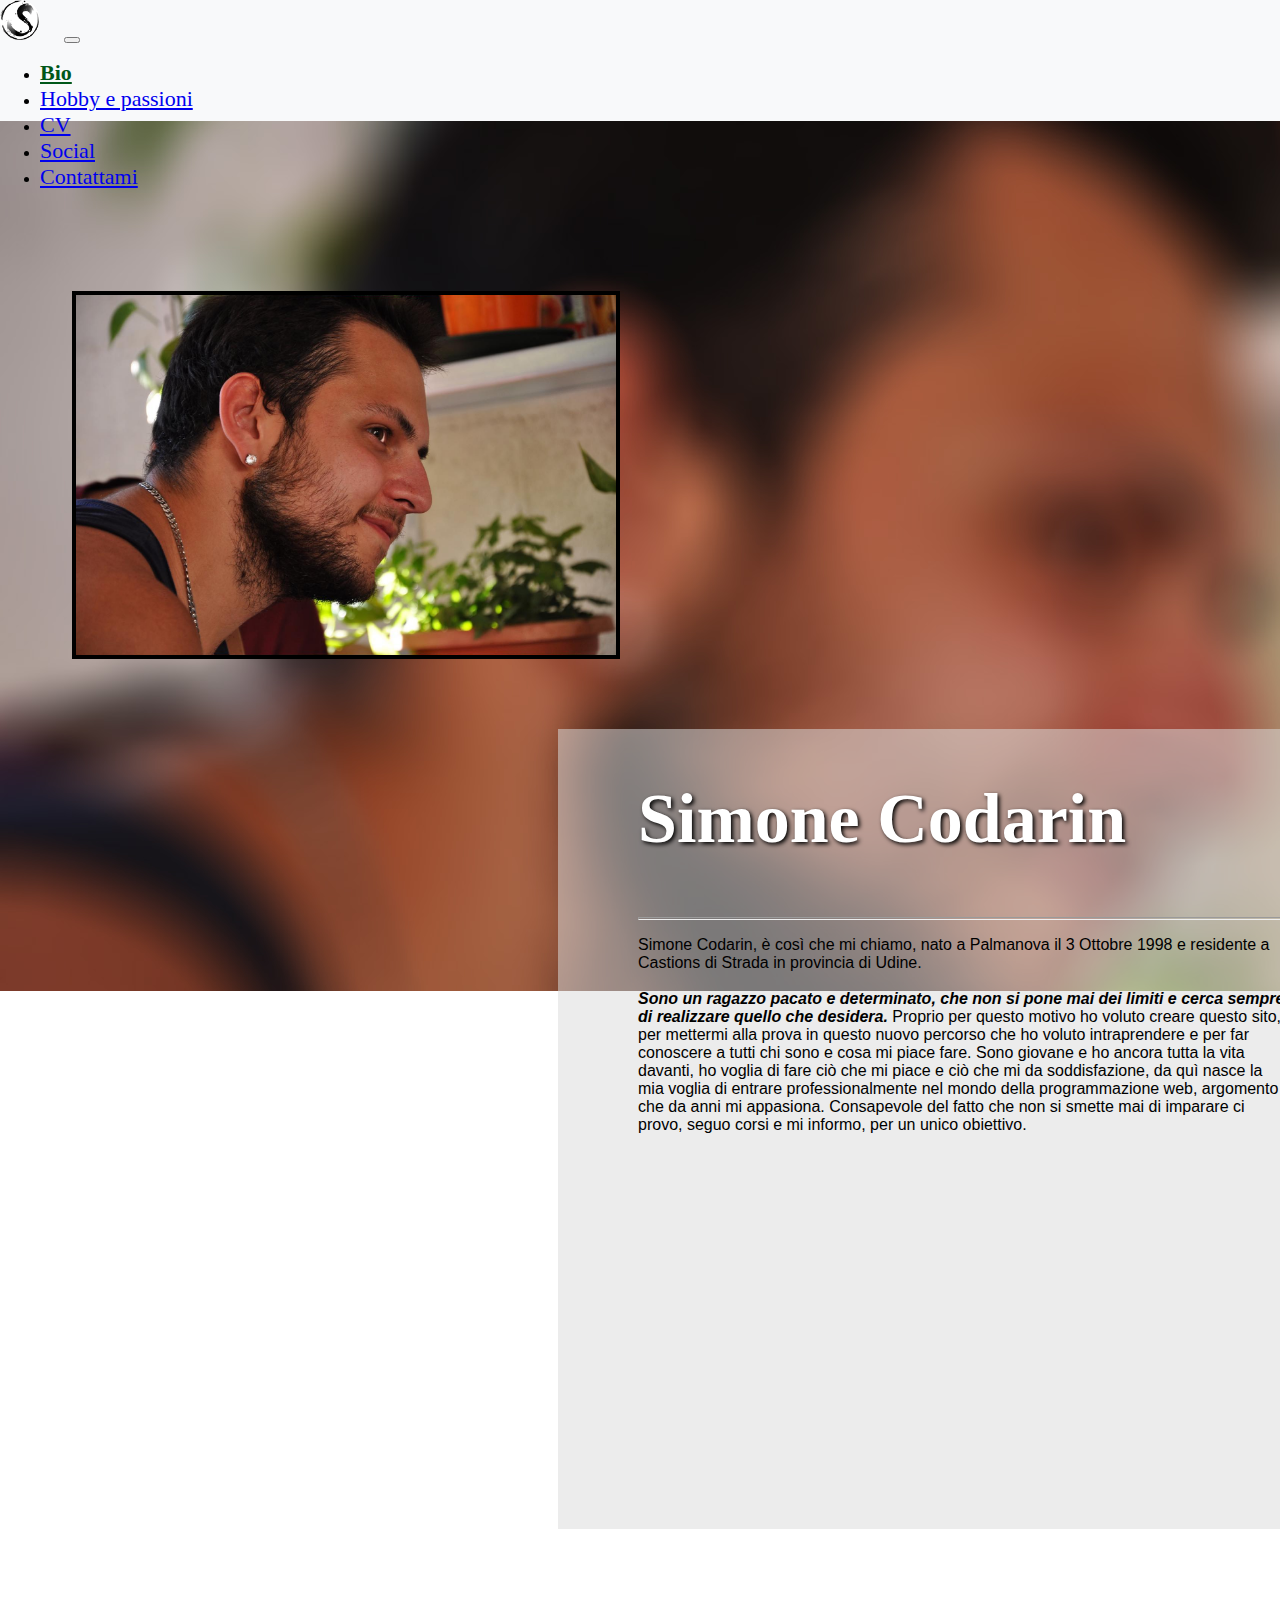
<file: index.html>
<!doctype html>
  <head>
    <meta charset="utf-8">
    <meta name="viewport" content="width=device-width, initial-scale=1">
    <title>Simone Codarin</title>
    <link rel="stylesheet" href="assets/css/style.css">
    <link rel="shortcut icon" href="assets/img/logo.png">
    <link href="https://cdn.jsdelivr.net/npm/bootstrap@5.2.0/dist/css/bootstrap.min.css" rel="stylesheet" integrity="sha384-gH2yIJqKdNHPEq0n4Mqa/HGKIhSkIHeL5AyhkYV8i59U5AR6csBvApHHNl/vI1Bx" crossorigin="anonymous">

  </head>
  <body data-spy="scroll" data-target="#navbarNav" data-offset="20">
    <nav class="navbar navbar-expand-lg bg-light fixed-top">
        <div class="container-fluid">
            <a class="navbar-brand justify-content-center">
                <a href="#"><img src="assets/img/logo.png" alt="logo" width="40" height="40" id="logo"></a>
                <button class="navbar-toggler" type="button" data-bs-toggle="collapse" data-bs-target="#navbarNav" aria-controls="navbarNav" aria-expanded="false" aria-label="Toggle navigation">
                <span class="navbar-toggler-icon"></span>
                </button>
            </a>
          </button>
          <div class="collapse navbar-collapse" id="navbarNav">
            <ul class="navbar-nav">
              <li class="nav-item">
                <a class="nav-link" href="#" id="active">Bio</a>
              </li>
              <li class="nav-item">
                <a class="nav-link" href="hobby.html">Hobby e passioni</a>
              </li>
              <li class="nav-item">
                <a class="nav-link" href="cv.html">CV</a>
              </li>
              <li class="nav-item">
                <a class="nav-link" href="social.html">Social</a>
              </li>
              <li class="nav-item">
                <a class="nav-link" href="contatti.html">Contattami</a>
              </li>
            </ul>
          </div>
        </div>
    </nav>

    <div class="bio_cont">
      <div id="bio">
        <img src="assets/img/io.png" alt="io" id="io_foto">
        <div id="biografia">
          <h1>Simone Codarin</h1><br><br>
          <hr>
            <p class="mia_bio">Simone Codarin, è così che mi chiamo, nato a Palmanova il 3 Ottobre 1998  e residente a Castions di Strada in provincia di Udine.<br><br>
              <b><i>Sono un ragazzo pacato e determinato, che non si pone mai dei limiti e cerca sempre di realizzare quello che desidera.</i></b>
              Proprio per questo motivo ho voluto creare questo sito, per mettermi alla prova in questo nuovo percorso che ho voluto intraprendere e 
              per far conoscere a tutti chi sono e cosa mi piace fare. Sono giovane e ho ancora tutta la vita davanti, ho voglia di fare ciò che 
              mi piace e ciò che mi da soddisfazione, da quì nasce la mia voglia di entrare professionalmente nel mondo della programmazione web, argomento 
              che da anni mi appasiona.
              Consapevole del fatto che non si smette mai di imparare ci provo, seguo corsi e mi informo, per un unico obiettivo.
              <br><br>
            </p>
        </div>
      </div>  
    </div>

    <script src="https://cdn.jsdelivr.net/npm/bootstrap@5.2.0/dist/js/bootstrap.bundle.min.js" integrity="sha384-A3rJD856KowSb7dwlZdYEkO39Gagi7vIsF0jrRAoQmDKKtQBHUuLZ9AsSv4jD4Xa" crossorigin="anonymous"></script>
  </body>
</html>
</file>
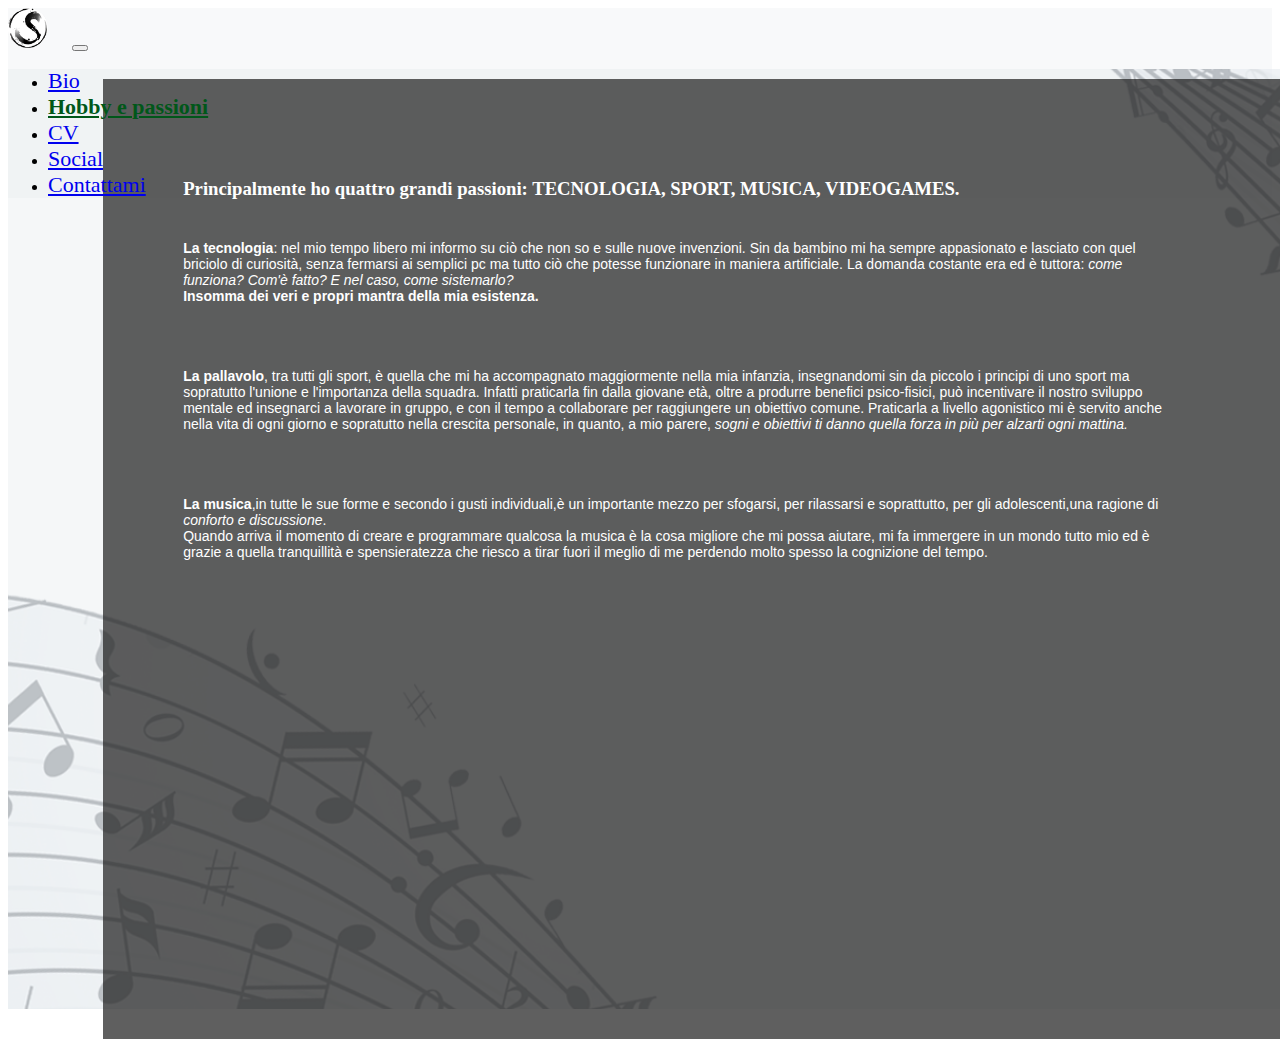
<file: assets/hobby/index.html>
<!DOCTYPE html>
<head>
    <meta charset="UTF-8">
    <meta http-equiv="X-UA-Compatible" content="IE=edge">
    <meta name="viewport" content="width=device-width, initial-scale=1.0">
    <link rel="stylesheet" href="style.css">
    <link rel="shortcut icon" href="img/logo.png">
    <link href="https://cdn.jsdelivr.net/npm/bootstrap@5.2.0/dist/css/bootstrap.min.css" rel="stylesheet" integrity="sha384-gH2yIJqKdNHPEq0n4Mqa/HGKIhSkIHeL5AyhkYV8i59U5AR6csBvApHHNl/vI1Bx" crossorigin="anonymous">
    <title>Hobby e passioni</title>
</head>
<body data-spy="scroll" data-target="#navbarNav" data-offset="20">
    <nav class="navbar navbar-expand-lg bg-light fixed-top">
        <div class="container-fluid">
            <a class="navbar-brand justify-content-center">
                <a href="../../index.html"><img src="../img/logo.png" alt="logo" width="40" height="40" id="logo"></a>
                <button class="navbar-toggler" type="button" data-bs-toggle="collapse" data-bs-target="#navbarNav" aria-controls="navbarNav" aria-expanded="false" aria-label="Toggle navigation">
                <span class="navbar-toggler-icon"></span>
                </button>
            </a>
          </button>
          <div class="collapse navbar-collapse" id="navbarNav">
            <ul class="navbar-nav">
              <li class="nav-item">
                <a class="nav-link" href="../../index.html">Bio</a>
              </li>
              <li class="nav-item">
                <a class="nav-link" href="index.html" id="active">Hobby e passioni</a>
              </li>
              <li class="nav-item">
                <a class="nav-link" href="../cv/index.html">CV</a>
              </li>
              <li class="nav-item">
                <a class="nav-link" href="../social/index.html">Social</a>
              </li>
              <li class="nav-item">
                <a class="nav-link" href="../contatti/index.html">Contattami</a>
              </li>
            </ul>
          </div>
        </div>
    </nav>

    <div class="hobby_cont">
        <div id="passioni">
          <img src="img/io_volley.png" alt="pallavolo" id="io_pallavolo">
        <div id="hobby">
          <h3>Principalmente ho quattro grandi passioni: TECNOLOGIA, SPORT, MUSICA, VIDEOGAMES.<br><br></h3>
          <div id="paragrafo1">
            <p><b>La tecnologia</b>: nel mio tempo libero mi informo su ciò che non so e sulle nuove invenzioni. 
              Sin da bambino mi ha sempre appasionato e lasciato con quel briciolo di curiosità, senza fermarsi ai semplici pc ma tutto ciò che potesse funzionare in maniera artificiale. La domanda costante era ed è tuttora:<i> come funziona? Com'è fatto? E nel caso, come sistemarlo?</i><br>
              <b>Insomma dei veri e propri mantra della mia esistenza.</b>
            </p><br><br>
          </div>
          <div id="paragrafo2">
            <p><b>La pallavolo</b>, tra tutti gli sport, è quella che mi ha accompagnato maggiormente nella mia infanzia, insegnandomi sin da piccolo i principi di uno sport ma sopratutto l'unione e l'importanza della squadra.
              Infatti praticarla fin dalla giovane età, oltre a produrre benefici psico-fisici, può incentivare il nostro sviluppo mentale
              ed insegnarci a lavorare in gruppo, e con il tempo a collaborare per raggiungere un obiettivo comune. Praticarla a livello agonistico mi è servito
              anche nella vita di ogni giorno e sopratutto nella crescita personale, in quanto, a mio parere, <i>sogni e obiettivi ti danno quella forza in più per alzarti ogni mattina.</i>
            </p>
          </div>
          <br><br>
          <div id="paragrafo3">
            <p><b>La musica</b>,in tutte le sue forme e secondo i gusti individuali,è un importante mezzo per sfogarsi, per rilassarsi e soprattutto, per gli
              adolescenti,una ragione di <i>conforto e discussione</i>. <br>Quando arriva il momento di creare e programmare qualcosa la musica è la cosa migliore
              che mi possa aiutare, mi fa immergere in un mondo tutto mio ed è grazie a quella tranquillità e spensieratezza che riesco a tirar fuori il
              meglio di me perdendo molto spesso la cognizione del tempo.  
            </p>
            </p>
          </div>
        </div>
        </div>
      </div>
      <script src="https://cdn.jsdelivr.net/npm/bootstrap@5.2.0/dist/js/bootstrap.bundle.min.js" integrity="sha384-A3rJD856KowSb7dwlZdYEkO39Gagi7vIsF0jrRAoQmDKKtQBHUuLZ9AsSv4jD4Xa" crossorigin="anonymous"></script>      
</body>
</html>
</file>
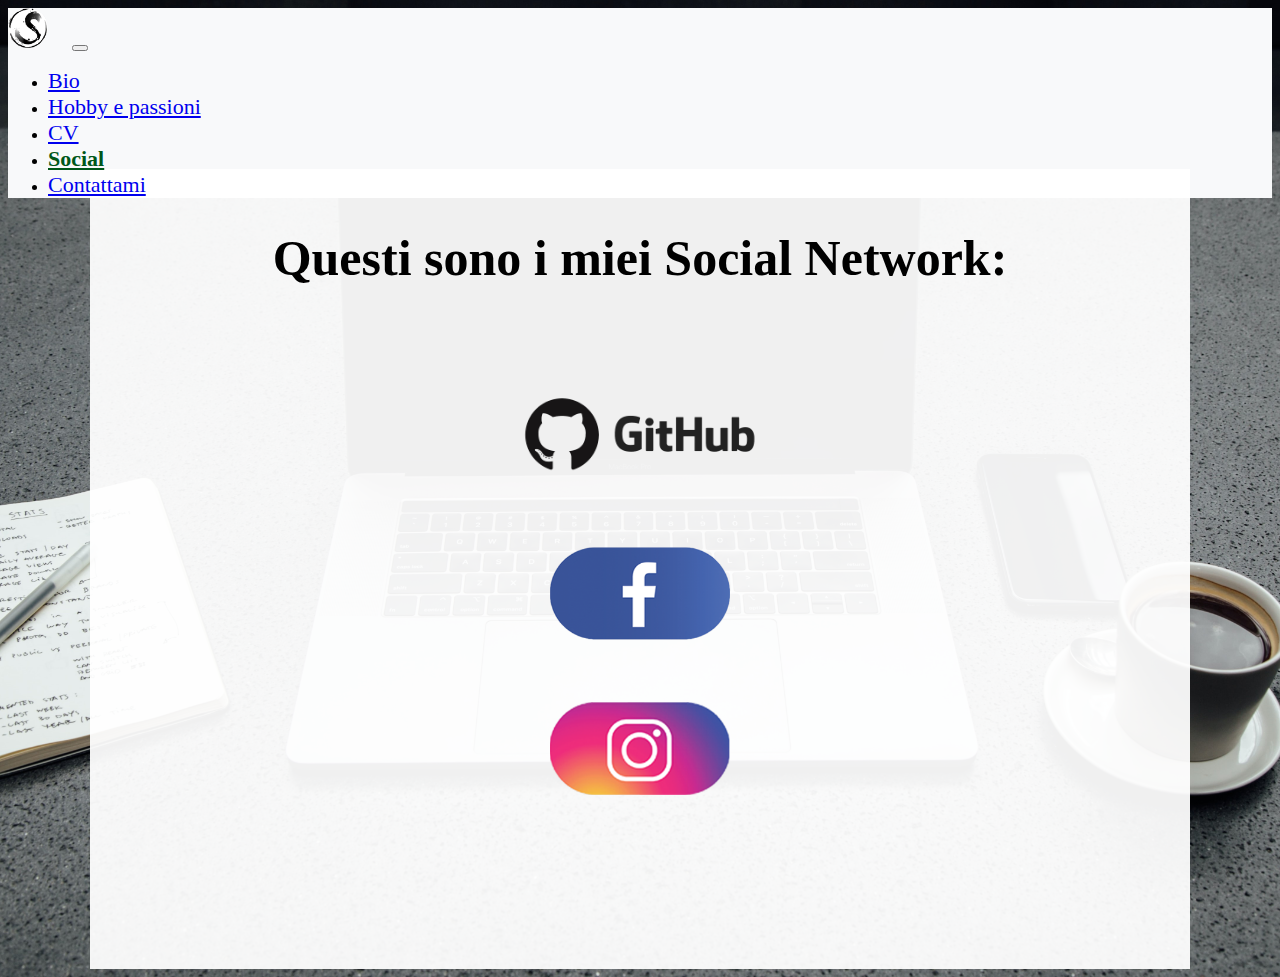
<file: assets/social/index.html>
<!DOCTYPE html>
    <head>
        <title>Social Network</title>
        <meta charset="UTF-8">
        <meta name="viewport" content="width=device-width, initial-scale=1">
        <link href="style.css" rel="stylesheet">
        <link rel="shortcut icon" href="img/logo.png">
        <link href="https://cdn.jsdelivr.net/npm/bootstrap@5.2.0/dist/css/bootstrap.min.css" rel="stylesheet" integrity="sha384-gH2yIJqKdNHPEq0n4Mqa/HGKIhSkIHeL5AyhkYV8i59U5AR6csBvApHHNl/vI1Bx" crossorigin="anonymous">
    </head>
    <body data-spy="scroll" data-target="#navbarNav" data-offset="20">
        <nav class="navbar navbar-expand-lg bg-light fixed-top">
            <div class="container-fluid">
                <a class="navbar-brand justify-content-center">
                    <a href="../../index.html"><img src="../img/logo.png" alt="logo" width="40" height="40" id="logo"></a>
                    <button class="navbar-toggler" type="button" data-bs-toggle="collapse" data-bs-target="#navbarNav" aria-controls="navbarNav" aria-expanded="false" aria-label="Toggle navigation">
                    <span class="navbar-toggler-icon"></span>
                    </button>
                </a>
              </button>
              <div class="collapse navbar-collapse" id="navbarNav">
                <ul class="navbar-nav">
                  <li class="nav-item">
                    <a class="nav-link" href="../../index.html#bio">Bio</a>
                  </li>
                  <li class="nav-item">
                    <a class="nav-link" href="../hobby/index.html">Hobby e passioni</a>
                  </li>
                  <li class="nav-item">
                    <a class="nav-link" href="../cv/index.html">CV</a>
                  </li>
                  <li class="nav-item">
                    <a class="nav-link" href="index.html" id="active">Social</a>
                  </li>
                  <li class="nav-item">
                    <a class="nav-link" href="../contatti/index.html">Contattami</a>
                  </li>
                </ul>
              </div>
            </div>
        </nav>

        <div class="endBar" id="social">
            <h1>Questi sono i miei Social Network:</h1>
            <p><a href="https://github.com/SimoCoda" target="_blank"><img src="img/github.png" class="logo_social ghithub"></a></p>
            <p><a href="https://www.facebook.com/simone.codarin.3/" target="_blank"><img src="img/face.png" class="logo_social face"></a></p>
            <p><a href="https://www.instagram.com/simone_codarin/" target="_blank"><img src="img/insta.png" class="logo_social insta"></a></p>
           
        </div>
        <script src="https://cdn.jsdelivr.net/npm/bootstrap@5.2.0/dist/js/bootstrap.bundle.min.js" integrity="sha384-A3rJD856KowSb7dwlZdYEkO39Gagi7vIsF0jrRAoQmDKKtQBHUuLZ9AsSv4jD4Xa" crossorigin="anonymous"></script>    
    </body>
</html>
</file>
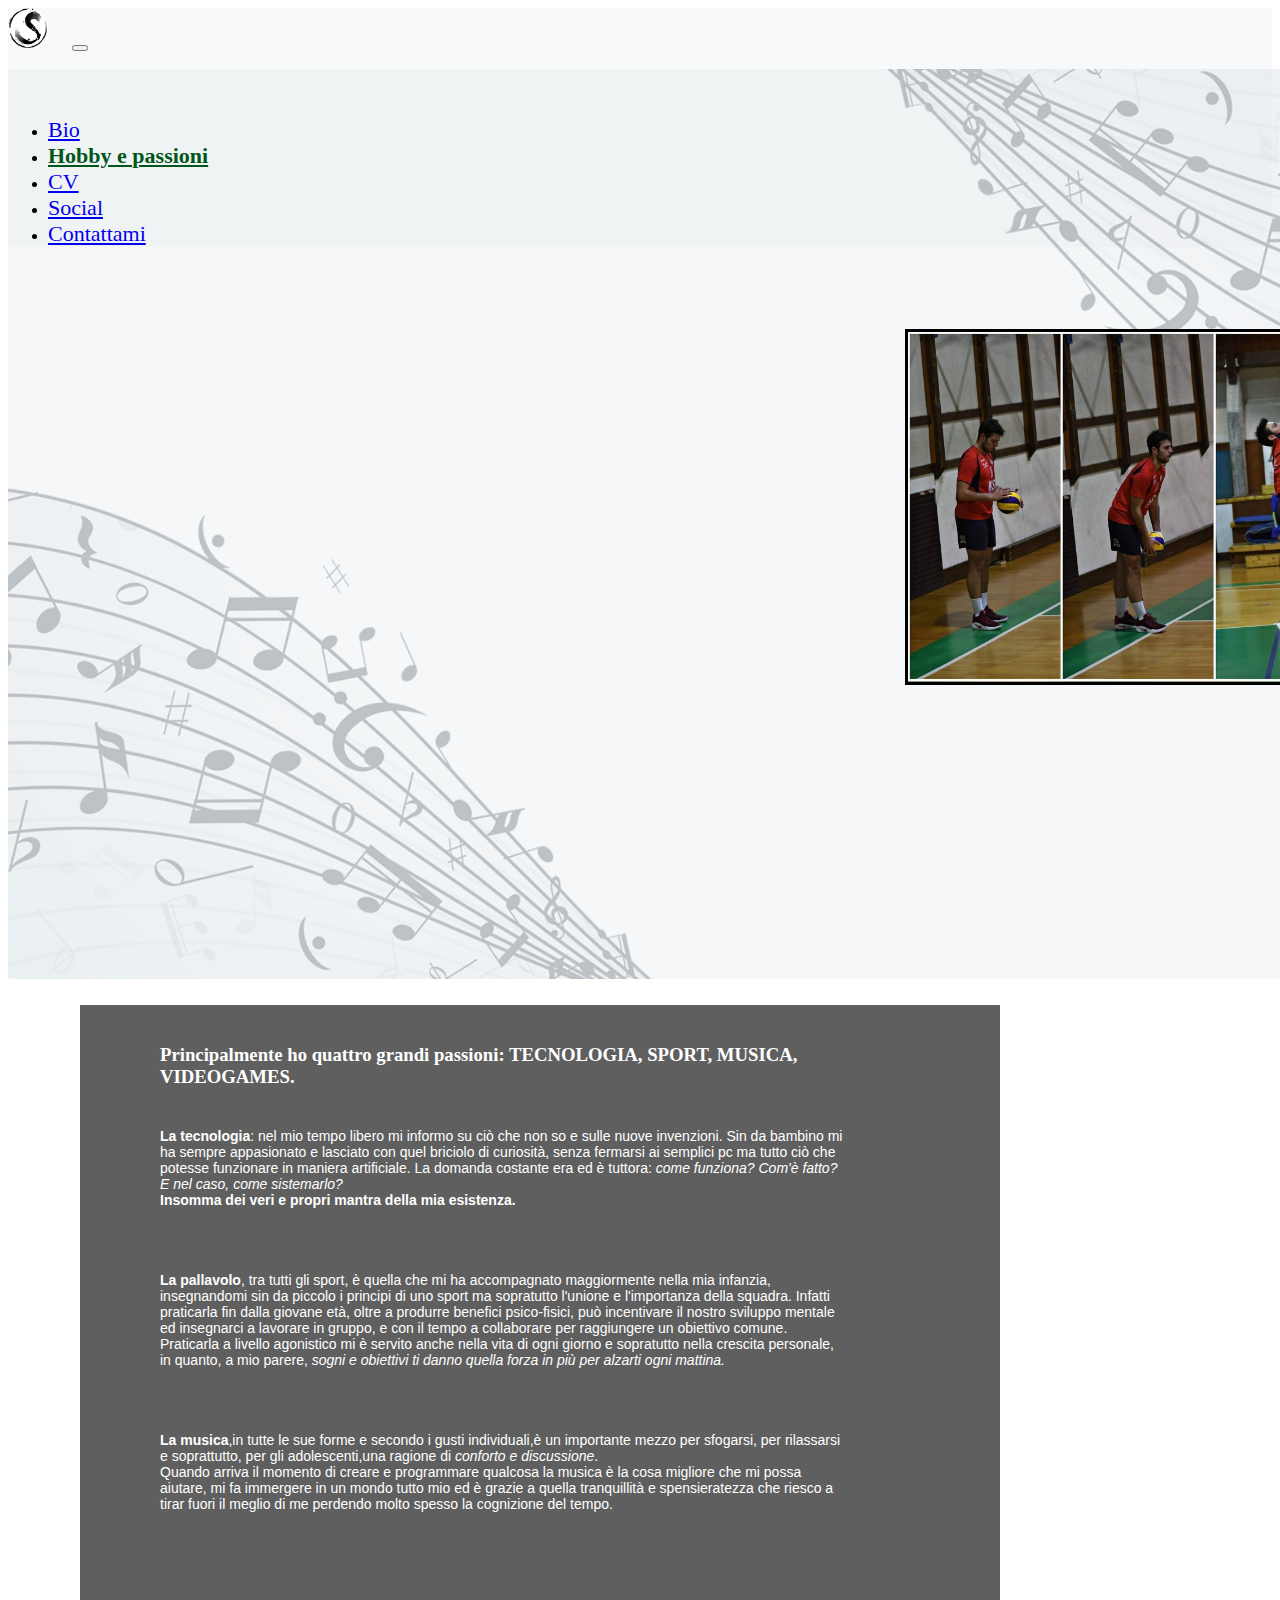
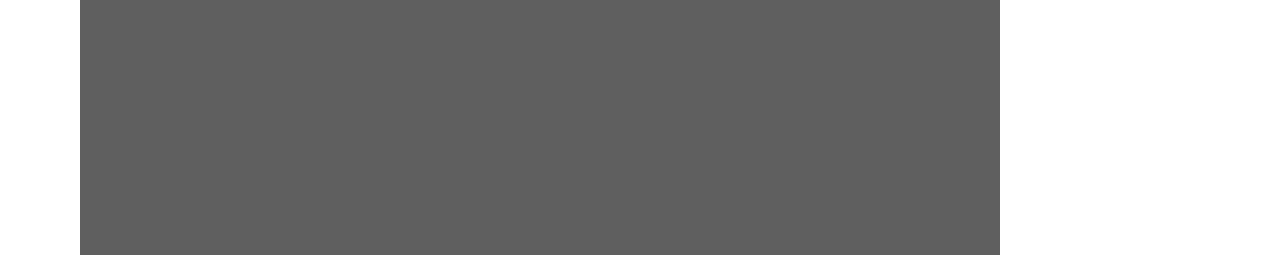
<file: hobby.html>
<!DOCTYPE html>
<head>
    <meta charset="UTF-8">
    <meta http-equiv="X-UA-Compatible" content="IE=edge">
    <meta name="viewport" content="width=device-width, initial-scale=1.0">
    <link rel="stylesheet" href="assets/css/style_hobby.css">
    <link rel="shortcut icon" href="assets/hobby/img/logo.png">
    <link href="https://cdn.jsdelivr.net/npm/bootstrap@5.2.0/dist/css/bootstrap.min.css" rel="stylesheet" integrity="sha384-gH2yIJqKdNHPEq0n4Mqa/HGKIhSkIHeL5AyhkYV8i59U5AR6csBvApHHNl/vI1Bx" crossorigin="anonymous">
    <title>Hobby e passioni</title>
</head>
<body data-spy="scroll" data-target="#navbarNav" data-offset="20">
    <nav class="navbar navbar-expand-lg bg-light fixed-top">
        <div class="container-fluid">
            <a class="navbar-brand justify-content-center">
                <a href="index.html"><img src="assets/img/logo.png" alt="logo" width="40" height="40" id="logo"></a>
                <button class="navbar-toggler" type="button" data-bs-toggle="collapse" data-bs-target="#navbarNav" aria-controls="navbarNav" aria-expanded="false" aria-label="Toggle navigation">
                <span class="navbar-toggler-icon"></span>
                </button>
            </a>
          </button>
          <div class="collapse navbar-collapse" id="navbarNav">
            <ul class="navbar-nav">
              <li class="nav-item">
                <a class="nav-link" href="index.html">Bio</a>
              </li>
              <li class="nav-item">
                <a class="nav-link" href="hobby.html" id="active">Hobby e passioni</a>
              </li>
              <li class="nav-item">
                <a class="nav-link" href="cv.html">CV</a>
              </li>
              <li class="nav-item">
                <a class="nav-link" href="social.html">Social</a>
              </li>
              <li class="nav-item">
                <a class="nav-link" href="contatti.html">Contattami</a>
              </li>
            </ul>
          </div>
        </div>
    </nav>

    <div class="hobby_cont">
        <div id="passioni">
          <img src="assets/hobby/img/io_volley.png" alt="pallavolo" id="io_pallavolo">
        <div id="hobby">
          <h3>Principalmente ho quattro grandi passioni: TECNOLOGIA, SPORT, MUSICA, VIDEOGAMES.<br><br></h3>
          <div id="paragrafo1">
            <p><b>La tecnologia</b>: nel mio tempo libero mi informo su ciò che non so e sulle nuove invenzioni. 
              Sin da bambino mi ha sempre appasionato e lasciato con quel briciolo di curiosità, senza fermarsi ai semplici pc ma tutto ciò che potesse funzionare in maniera artificiale. La domanda costante era ed è tuttora:<i> come funziona? Com'è fatto? E nel caso, come sistemarlo?</i><br>
              <b>Insomma dei veri e propri mantra della mia esistenza.</b>
            </p><br><br>
          </div>
          <div id="paragrafo2">
            <p><b>La pallavolo</b>, tra tutti gli sport, è quella che mi ha accompagnato maggiormente nella mia infanzia, insegnandomi sin da piccolo i principi di uno sport ma sopratutto l'unione e l'importanza della squadra.
              Infatti praticarla fin dalla giovane età, oltre a produrre benefici psico-fisici, può incentivare il nostro sviluppo mentale
              ed insegnarci a lavorare in gruppo, e con il tempo a collaborare per raggiungere un obiettivo comune. Praticarla a livello agonistico mi è servito
              anche nella vita di ogni giorno e sopratutto nella crescita personale, in quanto, a mio parere, <i>sogni e obiettivi ti danno quella forza in più per alzarti ogni mattina.</i>
            </p>
          </div>
          <br><br>
          <div id="paragrafo3">
            <p><b>La musica</b>,in tutte le sue forme e secondo i gusti individuali,è un importante mezzo per sfogarsi, per rilassarsi e soprattutto, per gli
              adolescenti,una ragione di <i>conforto e discussione</i>. <br>Quando arriva il momento di creare e programmare qualcosa la musica è la cosa migliore
              che mi possa aiutare, mi fa immergere in un mondo tutto mio ed è grazie a quella tranquillità e spensieratezza che riesco a tirar fuori il
              meglio di me perdendo molto spesso la cognizione del tempo.  
            </p>
            </p>
          </div>
        </div>
        </div>
      </div>
      <script src="https://cdn.jsdelivr.net/npm/bootstrap@5.2.0/dist/js/bootstrap.bundle.min.js" integrity="sha384-A3rJD856KowSb7dwlZdYEkO39Gagi7vIsF0jrRAoQmDKKtQBHUuLZ9AsSv4jD4Xa" crossorigin="anonymous"></script>      
</body>
</html>
</file>
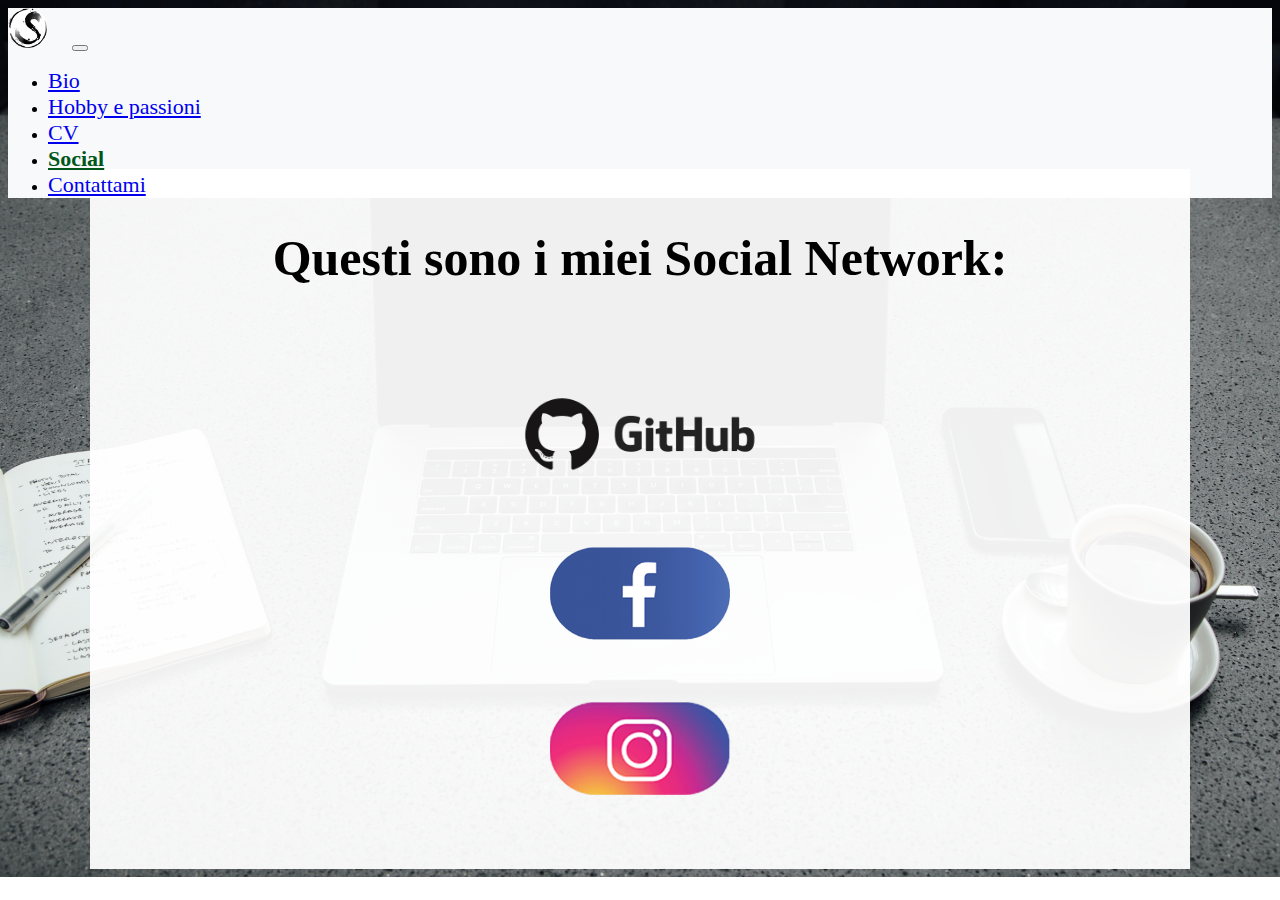
<file: social.html>
<!DOCTYPE html>
    <head>
        <title>Social Network</title>
        <meta charset="UTF-8">
        <meta name="viewport" content="width=device-width, initial-scale=1">
        <link href="assets/css/style_social.css" rel="stylesheet">
        <link rel="shortcut icon" href="assets/social/img/logo.png">
        <link href="https://cdn.jsdelivr.net/npm/bootstrap@5.2.0/dist/css/bootstrap.min.css" rel="stylesheet" integrity="sha384-gH2yIJqKdNHPEq0n4Mqa/HGKIhSkIHeL5AyhkYV8i59U5AR6csBvApHHNl/vI1Bx" crossorigin="anonymous">
    </head>
    <body data-spy="scroll" data-target="#navbarNav" data-offset="20">
        <nav class="navbar navbar-expand-lg bg-light fixed-top">
            <div class="container-fluid">
                <a class="navbar-brand justify-content-center">
                    <a href="index.html"><img src="assets/img/logo.png" alt="logo" width="40" height="40" id="logo"></a>
                    <button class="navbar-toggler" type="button" data-bs-toggle="collapse" data-bs-target="#navbarNav" aria-controls="navbarNav" aria-expanded="false" aria-label="Toggle navigation">
                    <span class="navbar-toggler-icon"></span>
                    </button>
                </a>
              </button>
              <div class="collapse navbar-collapse" id="navbarNav">
                <ul class="navbar-nav">
                  <li class="nav-item">
                    <a class="nav-link" href="index.html#bio">Bio</a>
                  </li>
                  <li class="nav-item">
                    <a class="nav-link" href="hobby.html">Hobby e passioni</a>
                  </li>
                  <li class="nav-item">
                    <a class="nav-link" href="cv.html">CV</a>
                  </li>
                  <li class="nav-item">
                    <a class="nav-link" href="social.html" id="active">Social</a>
                  </li>
                  <li class="nav-item">
                    <a class="nav-link" href="contatti.html">Contattami</a>
                  </li>
                </ul>
              </div>
            </div>
        </nav>

        <div class="endBar" id="social">
            <h1>Questi sono i miei Social Network:</h1>
            <p><a href="https://github.com/SimoCoda" target="_blank"><img src="assets/social/img/github.png" class="logo_social ghithub"></a></p>
            <p><a href="https://www.facebook.com/simone.codarin.3/" target="_blank"><img src="assets/social/img/face.png" class="logo_social face"></a></p>
            <p><a href="https://www.instagram.com/simone_codarin/" target="_blank"><img src="assets/social/img/insta.png" class="logo_social insta"></a></p>
           
        </div>
        <script src="https://cdn.jsdelivr.net/npm/bootstrap@5.2.0/dist/js/bootstrap.bundle.min.js" integrity="sha384-A3rJD856KowSb7dwlZdYEkO39Gagi7vIsF0jrRAoQmDKKtQBHUuLZ9AsSv4jD4Xa" crossorigin="anonymous"></script>    
    </body>
</html>
</file>
<file: assets/css/style.css>
body{
    margin: 0 auto;
    position: relative;
}
#logo{
    margin-right: 20px;
}
.navbar{
    height: 60px;
    border-bottom: 1px solid black;
}
.container-fluid{
    padding-left: 0px;
    background-color: #f8f9fa;
}
.nav-item a{
    font-size: 22px;
}
.nav-item a:hover{
    color: rgb(0, 87, 25);
}
#active{
    color: rgb(0, 87, 25);
    font-weight: bold;
}
.bio_cont{
    width: 1903px;
    height: 870px;
    margin: auto;
    margin-top: 60px;
    background-image: url("../img/copertina_bio.jpg");
}
#io_foto{
    height: 550px;
    margin-top: 90px;
    border: 4px solid black;
    float: left;
}
#bio{
    margin: auto;
    width: 90%;
}
#biografia{
    padding: 80px;
    height: 500px;
    width: 770px;
    margin-top: 110px;
    background-color: rgba(219, 219, 219, 0.533);
    float: right;
}
#bio h1{
    margin-top: -30px;
    font-size: 70px;
    color: white;
    text-shadow: 2px 2px 4px black;
    font-family: serif;
    font-weight: bold;
}
p{
    font-family: sans-serif;
    font-size: 14px;
}
#biografia hr{
    margin-top: -25px;
    height: 1px;
    color: white;
}
.mia_bio{
    text-align: left;
    width: auto;
    height: auto;
}
.mia_bio a{
    text-decoration: none;
    color: black;
}

/*VISUALIZZAZIONE DA LAPTOP*/
@media (max-width: 1800px) {
    .navbar-toggler{
        margin: 0 auto;
        margin-left: 0px;
    }
    #io_foto{
        height: 300px;
        
    }
    #biografia{
        height: 700px;
        width: 600px;
        margin: auto;
        float: none;
    }
}

@media (max-width: 1440px) {
    .navbar-toggler{
        margin: 0 auto;
        margin-left: 0px;
    }
    #io_foto{
        height: 360px;
        margin-right: 70px;
        margin-top: 170px;
        
    }
    #biografia{
        height: 640px;
        width: 650px;
        margin: 70px auto;
        float: right;
    }
    .mia_bio{
        font-size: 16px;
    }
    .bio_cont{
        width: 1440px;
    }
}

/*VISUALIZZAZIONE DA TABLET*/
@media (max-width: 980px) {
    #logo{
        margin-right: 15px;
    }
    .bio_cont{
        width: 820px;
        height: 1160px;
        margin: 0 auto;
        margin-top: 20px;
        margin-left: 0px;
        margin-right: 0px;
        background-repeat: no-repeat;
        background-size: cover;
    }
    #io_foto{
        height: 500px;
        float: none;
    }
    #biografia{
        height: 430px;
        width: 745px;
        margin: auto;
        margin-left: 0px;
        margin-top: 15px;
        float: none;
    }
    #biografia h1{
        font-size: 40px;
    }
    #biografia p{
        font-size: 15px;
    }
}

/*VISUALIZZAZIONE DA MOBILE ORIZZONTALE*/
@media (max-width: 767px) {


}

/*VISUALIZZAZIONE DA MOBILE VERTICALE*/
@media (max-width: 480px) {
    #logo{
        margin-right: 15px;
    }
    .navbar-brand{
        margin-left: -10px;
    }
    .navbar-toggler{
        margin: 0 auto;
        margin-left: 0px;
    }
    .bio_cont{
        width: 500px;
        height: 900px;
        margin-right: 0px;
        margin-top: -10px;
    }
    #io_foto{
        height: 220px;
        margin-bottom: 10px;        
    }
    #biografia{
        height: 465px;
        width: 325px;
        padding-left: 20px;
        padding-right: 20px;
        float: none;
    }
    #biografia h1{
        font-size: 20px;
    }
    #biografia p{
        font-size: 12px;
    }
    .mia_bio a{
        text-decoration: underline;
        color: black;
    }
}
</file>
<file: assets/hobby/style.css>
#logo{
    margin-right: 20px;
}
.navbar{
    height: 60px;
    border-bottom: 1px solid black;
}
.container-fluid{
    padding-left: 0px;
    background-color: #f8f9fa;
}
.nav-item a{
    font-size: 22px;
}
.nav-item a:hover{
    color: rgb(0, 87, 25);
}
#active{
    color: rgb(0, 87, 25);
    font-weight: bold;
}
.hobby_cont{
    width: 1903px;
    margin: auto;
    height: 930px;
    padding-top: 10px;
    background-image: url("img/musica_sfondo2.png");
    background-size: cover;
}
#io_pallavolo{
    height: 450px;
    margin-top: 200px;
    border: 3px solid black;
    float: right;
}
#passioni{
    margin: auto;
    width: 90%;
}
#hobby{
    padding: 80px;
    height: 700px;
    width: 1050px;
    margin-top: 90px;
    background-color: rgba(31, 31, 31, 0.712);
    float: left;
    color: white;
}
h3{
    font-family: serif;
}
.hobby_cont p{
    text-align: left;
    width: auto;
    font-size: 14px;
    font-family: sans-serif;
}
#paragrafo1{
    width: 90%;
}
#paragrafo2{
    width: 90%;
}
#paragrafo3{
    width: 90%;
}

/*VISUALIZZAZIONE DA LAPTOP*/
@media (max-width: 1800px) {
    .navbar-toggler{
        margin: 0 auto;
        margin-left: 0px;
    }
    #io_pallavolo{
        height: 300px;        
    }
    #hobby{
        height: 800px;
        width: 1100px;
        margin: auto;
        margin-left: 0px;
        float: none;
    }
}

/*VISUALIZZAZIONE DA TABLET*/
@media (max-width: 980px) {
    #logo{
        margin-right: 15px;
    }
    .hobby_cont{
        width: 820px;
        height: 1400px;
        margin: 0 auto;
        margin-left: 0px;
        margin-right: 0px;
    }
    #io_pallavolo{
        height: 530px;
        float: none;
        margin-top: 70px;
    }
    #hobby{
        height: 750px;
        width: 700px;
        padding: 40px;
        margin: auto;
        margin-left: 0px;
        margin-top: 15px;
        padding-top: 20px;
        float: none;
    }
    #hobby h3{
        font-size: 20px;        
    }
    #hobby p{
        font-size: 15px;
    }
}

/*VISUALIZZAZIONE DA MOBILE ORIZZONTALE*/
@media (max-width: 767px) {


}

/*VISUALIZZAZIONE DA MOBILE VERTICALE*/
@media (max-width: 480px) {
    #logo{
        margin-right: 15px;
    }
    .navbar-brand{
        margin-left: -10px;
    }
    .navbar-toggler{
        margin: 0 auto;
        margin-left: 0px;
    }
    .hobby_cont{
        width: 430px;
        height: 1530px;
    }
    #io_pallavolo{
        height: 244px;
        margin-bottom: 10px;
        margin-top: 60px;        
    }
    #hobby{
        height: 1150px;
        width: 320px;
        padding-top: 25px;
        padding-left: 20px;
        padding-right: 20px;
        margin-right: 0px;
        float: none;
    }
    #hobby h3{
        font-size: 15px;
    }
    #hobby p{
        font-size: 14px;
    }
}
</file>
<file: assets/social/style.css>
body{
    background-image: url("img/sfondo.jpg");
    background-size: cover;
    background-position: top;
    background-repeat: no-repeat;
}
#logo{
    margin-right: 20px;
}
.navbar{
    height: 60px;
    border-bottom: 1px solid black;
}
.container-fluid{
    padding-left: 0px;
    background-color: #f8f9fa;
}
.nav-item a{
    font-size: 22px;
}
.nav-item a:hover{
    color: rgb(0, 87, 25);
}
#active{
    color: rgb(0, 87, 25);
    font-weight: bold;
}
.endBar{
    text-align: center;
    height: 800px;
    width: 1100px;
    margin: auto;
    margin-top: 100px;
    background-color: rgba(255, 255, 255, 0.941);
}
.endBar h1{
    padding-top: 60px;
    font-size: 50px;
    font-family: serif;
    margin-bottom: 50px;
}
.endBar a{
    color: black;
}
p{
    font-size: 17px;
    font-family: sans-serif;
}
.logo_social{
    width: 180px;
    text-align: center;
    margin: 20px;
}
.ghithub{
    width: 280px;
    margin-bottom: -10px;
}

/*VISUALIZZAZIONE DA LAPTOP*/
@media (max-width: 1800px) {
    .navbar-toggler{
        margin: 0 auto;
        margin-left: 0px;
    }
}

/*VISUALIZZAZIONE DA TABLET*/
@media (max-width: 980px) {
    body{
        background-image: none;
        background-color: black;
    }
    #logo{
        margin-right: 15px;
    }
    .endBar{
        width: 830px;
        height: 250px;
        margin-left: 0px;
        margin-right: 0px;
    }
    .endBar h1{
        font-size: 50px;
    }
    .endBar p{
        font-size: 13px;
    }
}

/*VISUALIZZAZIONE DA MOBILE ORIZZONTALE*/
@media (max-width: 767px) {


}

/*VISUALIZZAZIONE DA MOBILE VERTICALE*/
@media (max-width: 480px) {
    body{
        background-image: none;
        background-color: black;
    }
    #logo{
        margin-right: 15px;
    }
    .navbar-brand{
        margin-left: -10px;
    }
    .navbar-toggler{
        margin: 0 auto;
        margin-left: 0px;
    }
    .endBar{
        width: 380px;
    }
    .endBar h1{
        font-size: 35px;
        padding-top: 10px;
    }
    .endBar p{
        font-size: 14px;
    }
}
</file>
<file: assets/css/style_hobby.css>
#logo{
    margin-right: 20px;
}
.navbar{
    height: 60px;
    border-bottom: 1px solid black;
}
.container-fluid{
    padding-left: 0px;
    background-color: #f8f9fa;
}
.nav-item a{
    font-size: 22px;
}
.nav-item a:hover{
    color: rgb(0, 87, 25);
}
#active{
    color: rgb(0, 87, 25);
    font-weight: bold;
}
.hobby_cont{
    width: 1903px;
    margin: auto;
    height: 930px;
    padding-top: 10px;
    background-image: url("../hobby/img/musica_sfondo2.png");
    background-size: cover;
}
#io_pallavolo{
    height: 450px;
    margin-top: 200px;
    border: 3px solid black;
    float: right;
}
#passioni{
    margin: auto;
    width: 90%;
}
#hobby{
    padding: 80px;
    height: 700px;
    width: 1050px;
    margin-top: 90px;
    background-color: rgba(31, 31, 31, 0.712);
    float: left;
    color: white;
}
h3{
    font-family: serif;
}
.hobby_cont p{
    text-align: left;
    width: auto;
    font-size: 14px;
    font-family: sans-serif;
}
#paragrafo1{
    width: 90%;
}
#paragrafo2{
    width: 90%;
}
#paragrafo3{
    width: 90%;
}

/*VISUALIZZAZIONE DA LAPTOP*/
@media (max-width: 1800px) {
    .navbar-toggler{
        margin: 0 auto;
        margin-left: 0px;
    }
    #io_pallavolo{
        height: 300px;        
    }
    #hobby{
        height: 800px;
        width: 1100px;
        margin: auto;
        margin-left: 0px;
        float: none;
    }
}

@media (max-width: 1440px) {
    .navbar-toggler{
        margin: 0 auto;
        margin-left: 0px;
        margin-bottom: 50px;
    }
    #io_pallavolo{
        height: 350px;
        margin: 250px auto;
    }
    #hobby{
        height: 750px;
        width: 760px;
        margin: auto;
        margin-top: 70px;
        margin-left: 0px;
        float: left;
        padding-top: 20px;
    }
    .hobby_cont{
        width: 1440px;
        height: 900px;
        padding-bottom: 0px;
    }
}

/*VISUALIZZAZIONE DA TABLET*/
@media (max-width: 980px) {
    #logo{
        margin-right: 15px;
    }
    .hobby_cont{
        width: 820px;
        height: 1400px;
        margin: 0 auto;
        margin-left: 0px;
        margin-right: 0px;
    }
    #io_pallavolo{
        height: 530px;
        float: none;
        margin-top: 70px;
    }
    #hobby{
        height: 750px;
        width: 700px;
        padding: 40px;
        margin: auto;
        margin-left: 0px;
        margin-top: 15px;
        padding-top: 20px;
        float: none;
    }
    #hobby h3{
        font-size: 20px;        
    }
    #hobby p{
        font-size: 15px;
    }
}

/*VISUALIZZAZIONE DA MOBILE ORIZZONTALE*/
@media (max-width: 767px) {


}

/*VISUALIZZAZIONE DA MOBILE VERTICALE*/
@media (max-width: 480px) {
    #logo{
        margin-right: 15px;
    }
    .navbar-brand{
        margin-left: -10px;
    }
    .navbar-toggler{
        margin: 0 auto;
        margin-left: 0px;
    }
    .hobby_cont{
        width: 430px;
        height: 1530px;
    }
    #io_pallavolo{
        height: 244px;
        margin-bottom: 10px;
        margin-top: 60px;        
    }
    #hobby{
        height: 1150px;
        width: 320px;
        padding-top: 25px;
        padding-left: 20px;
        padding-right: 20px;
        margin-right: 0px;
        float: none;
    }
    #hobby h3{
        font-size: 15px;
    }
    #hobby p{
        font-size: 14px;
    }
}
</file>
<file: assets/css/style_social.css>
body{
    background-image: url("../social/img/sfondo.jpg");
    background-size: cover;
    background-position: top;
    background-repeat: no-repeat;
}
#logo{
    margin-right: 20px;
}
.navbar{
    height: 60px;
    border-bottom: 1px solid black;
}
.container-fluid{
    padding-left: 0px;
    background-color: #f8f9fa;
}
.nav-item a{
    font-size: 22px;
}
.nav-item a:hover{
    color: rgb(0, 87, 25);
}
#active{
    color: rgb(0, 87, 25);
    font-weight: bold;
}
.endBar{
    text-align: center;
    height: 800px;
    width: 1100px;
    margin: auto;
    margin-top: 100px;
    background-color: rgba(255, 255, 255, 0.941);
}
.endBar h1{
    padding-top: 60px;
    font-size: 50px;
    font-family: serif;
    margin-bottom: 50px;
}
.endBar a{
    color: black;
}
p{
    font-size: 17px;
    font-family: sans-serif;
}
.logo_social{
    width: 180px;
    text-align: center;
    margin: 20px;
}
.ghithub{
    width: 280px;
    margin-bottom: -10px;
}

/*VISUALIZZAZIONE DA LAPTOP*/
@media (max-width: 1800px) {
    .navbar-toggler{
        margin: 0 auto;
        margin-left: 0px;
    }
}

@media (max-width: 1440px) {
    .navbar-toggler{
        margin: 0 auto;
        margin-left: 0px;
    }
    .endBar{
        height: 700px;
    }
}

/*VISUALIZZAZIONE DA TABLET*/
@media (max-width: 980px) {
    body{
        background-image: none;
        background-color: black;
    }
    #logo{
        margin-right: 15px;
    }
    .endBar{
        width: 830px;
        height: 250px;
        margin-left: 0px;
        margin-right: 0px;
    }
    .endBar h1{
        font-size: 50px;
    }
    .endBar p{
        font-size: 13px;
    }
}

/*VISUALIZZAZIONE DA MOBILE ORIZZONTALE*/
@media (max-width: 767px) {


}

/*VISUALIZZAZIONE DA MOBILE VERTICALE*/
@media (max-width: 480px) {
    body{
        background-image: none;
        background-color: black;
    }
    #logo{
        margin-right: 15px;
    }
    .navbar-brand{
        margin-left: -10px;
    }
    .navbar-toggler{
        margin: 0 auto;
        margin-left: 0px;
    }
    .endBar{
        width: 380px;
    }
    .endBar h1{
        font-size: 35px;
        padding-top: 10px;
    }
    .endBar p{
        font-size: 14px;
    }
}
</file>
